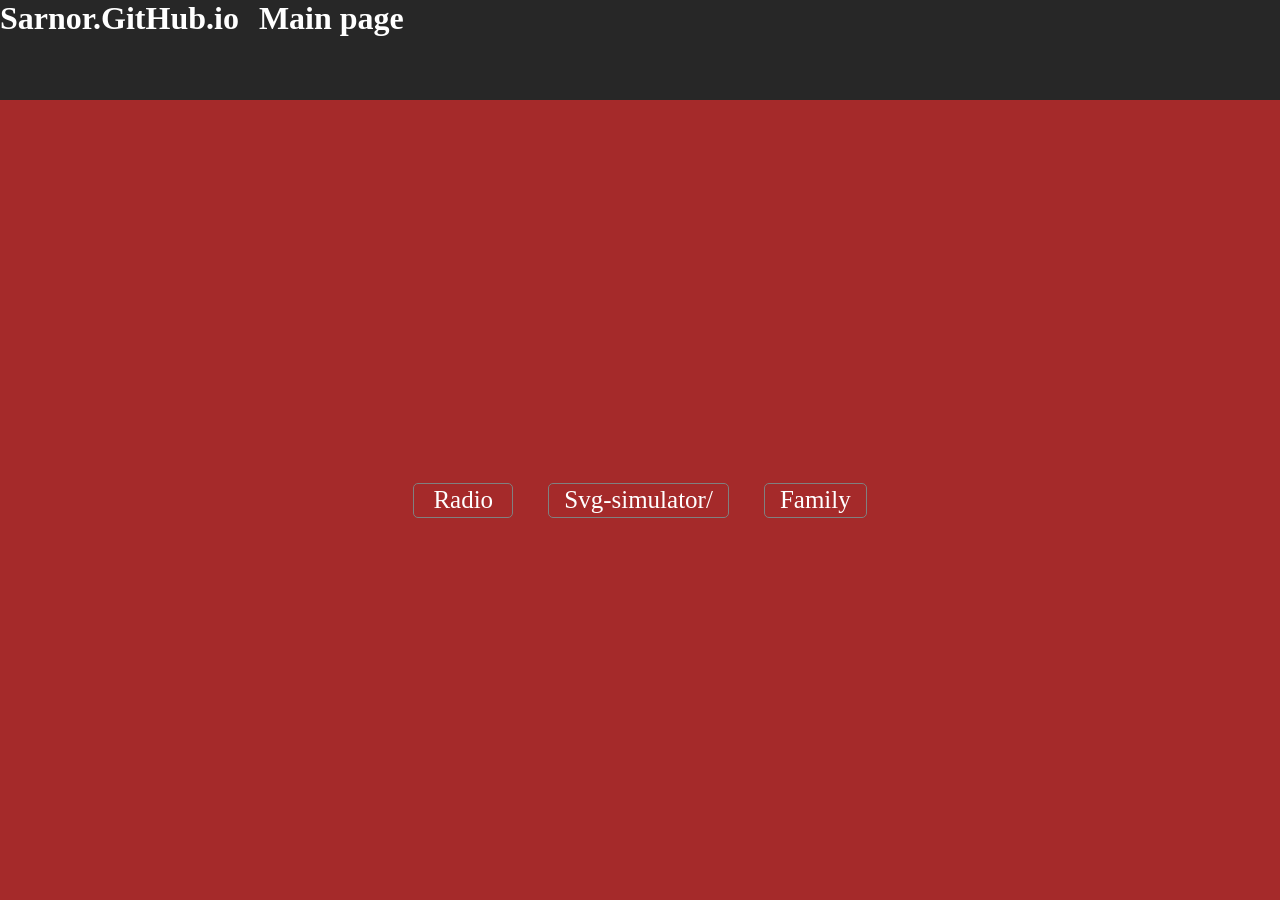
<file: index.html>
<!doctype html><html lang="en" class="ns"><head><meta charset="UTF-8"><meta name="viewport" content="width=device-width,initial-scale=2"><script type="module" src="/app/index_head.js"></script><link rel="icon" href="/fav.png"><link href="/styles/index.css" rel="stylesheet"></head><body><div id="root"><header><h1>Sarnor.GitHub.io <span>Main page</span></h1></header><main><div><a href="https://sarnor.github.io/radio/">Radio</a> <a href="https://sarnor.github.io/svg-simulator/">Svg-simulator/</a> <a href="https://sarnor.github.io/family/">Family</a></div></main></div><script type="module" src="/app/index.js"></script></body></html>
</file>
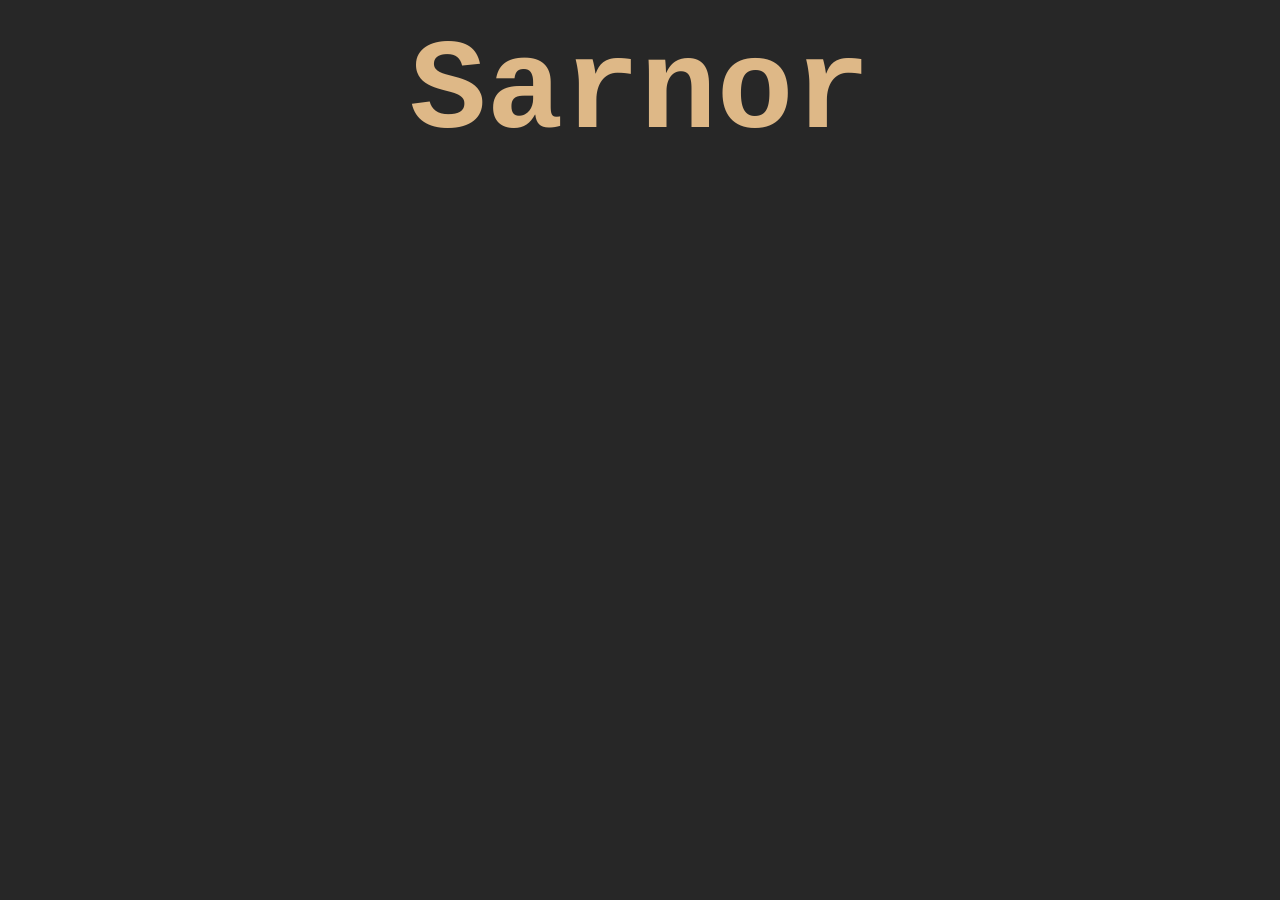
<file: test/index.html>
<!DOCTYPE html>
<html lang="en">

    <head>
        <meta charset="UTF-8">
        <meta http-equiv="X-UA-Compatible" content="IE=edge">
        <meta name="viewport" content="width=device-width, initial-scale=1.0">
        <title>Sarnor</title>
        <style>
            * {
                margin: 0;
                padding: 0;
                box-sizing: border-box;

            }

            html,
            body {
                background-color: #272727;
                color: burlywood;
            }

            h1 {
                font-family: 'Courier New', Courier, monospace;
                text-align: center;
                padding: 20px 0;
                font-size: 10vw;
            }

        </style>
    </head>

    <body>
        <h1>Sarnor</h1>
    </body>

</html>
</file>
<file: styles/index.css>
:root {
    --mainBackgroundColor: #272727;
    --mainTextColor: #ffffff
}

.ns {
    -webkit-touch-callout: none;
    -webkit-user-select: none;
    -khtml-user-select: none;
    -moz-user-select: none;
    -ms-user-select: none;
    user-select: none;
}

.s {
    -webkit-touch-callout: text;
    -webkit-user-select: text;
    -khtml-user-select: text;
    -moz-user-select: text;
    -ms-user-select: text;
    user-select: text;
}
* {
    margin: 0;
    padding: 0;
    box-sizing: border-box;
}


html,
body {
    min-height: 100dvh;
    max-width: 100dvw;
    background-color: var(--mainBackgroundColor);
    color: var(--mainTextColor);

    & #root {
        min-height: 100dvh;
        display: grid;
        grid-template-columns: 1fr;
        grid-template-rows: 100px 1fr;

        header {
            h1 {
                display: flex;
                gap: 20px;
            }
        }

        main {
            background-color: brown;
            display: flex;
            justify-content: center;
            align-items: center;
            gap: 30px;

            div {
                display: flex;
                justify-content: center;
                align-items: center;
                gap: 35px;

                a {
                    display: flex;
                    justify-content: center;
                    align-items: center;
                    min-width: 100px;

                    height: 35px;
                    border: 1px solid grey;
                    border-radius: 5px;
                    padding: 5px 15px;
                    text-decoration: none;
                    color: white;
                    font-size: 25px;
                }
            }
        }
    }
}




/*# sourceMappingURL=index.css.map*/
</file>
